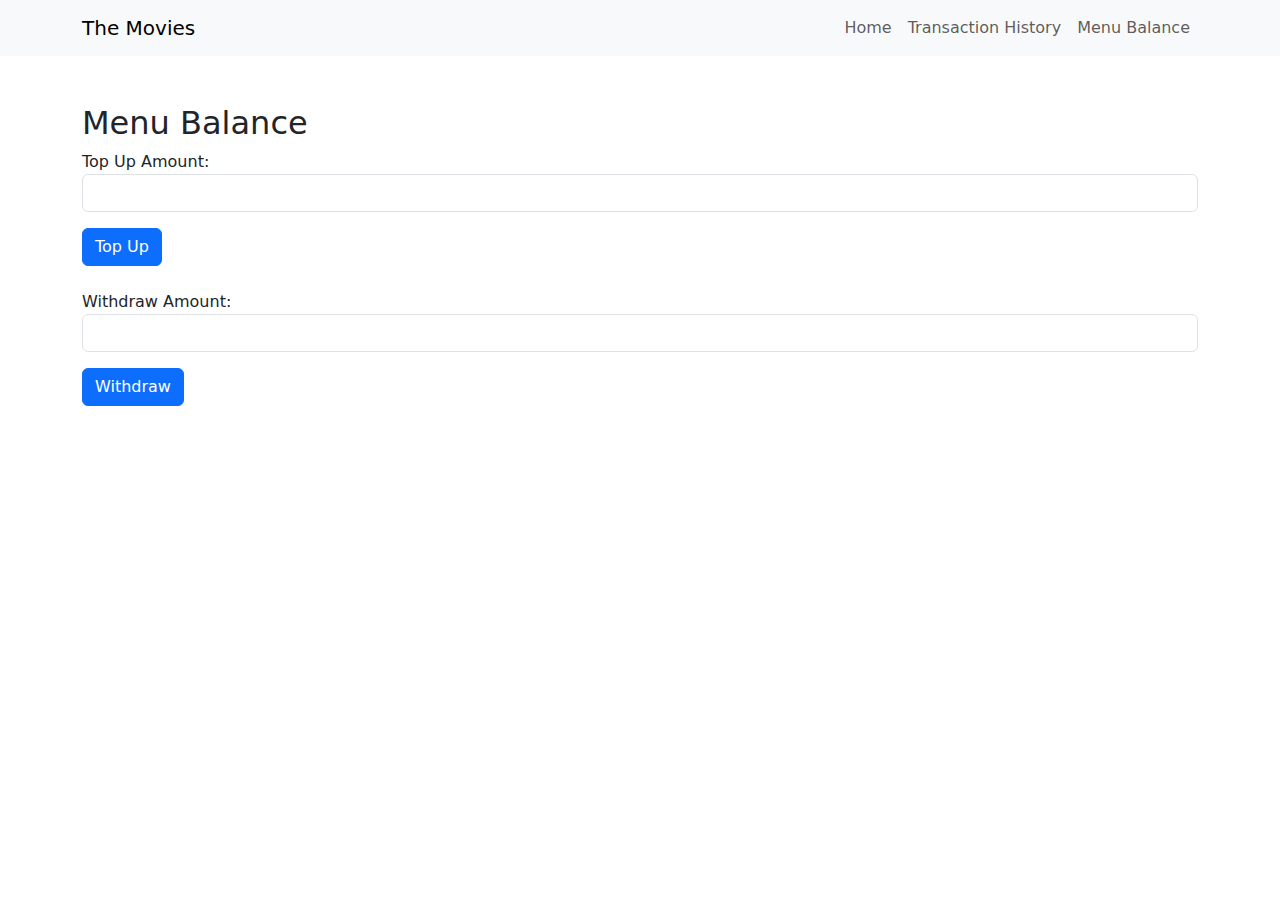
<file: balance.html>
<!DOCTYPE html>
<html lang="en">

<head>
  <meta charset="UTF-8">
  <meta name="viewport" content="width=device-width, initial-scale=1.0">
  <title>The Movies - Balance</title>
  <link rel="stylesheet" href="https://cdn.jsdelivr.net/npm/bootstrap@5.3.0-alpha1/dist/css/bootstrap.min.css">
</head>

<body>
  <!-- Menu Bar -->
  <nav class="navbar navbar-expand-lg navbar-light bg-light">
    <div class="container">
      <a class="navbar-brand" href="index.html">The Movies</a>
      <ul class="navbar-nav">
        <li class="nav-item">
          <a class="nav-link" href="index.html">Home</a>
        </li>
        <li class="nav-item">
          <a class="nav-link" href="transaction.html">Transaction History</a>
        </li>
        <li class="nav-item">
          <a class="nav-link" href="balance.html">Menu Balance</a>
        </li>
      </ul>
    </div>
  </nav>

  <!-- Balance Menu -->
  <div class="container mt-5">
    <h2>Menu Balance</h2>
    <form id="topUpForm">
      <div class="mb-3">
        <label for="topUpAmount">Top Up Amount:</label>
        <input type="number" id="topUpAmount" class="form-control">
      </div>
      <button type="submit" class="btn btn-primary">Top Up</button>
    </form>

    <form id="withdrawForm" class="mt-4">
      <div class="mb-3">
        <label for="withdrawAmount">Withdraw Amount:</label>
        <input type="number" id="withdrawAmount" class="form-control">
      </div>
      <button type="submit" class="btn btn-primary">Withdraw</button>
    </form>
  </div>

  <script src="https://code.jquery.com/jquery-3.6.0.min.js"></script>
  <script src="js/balance.js"></script>
</body>

</html>
</file>
